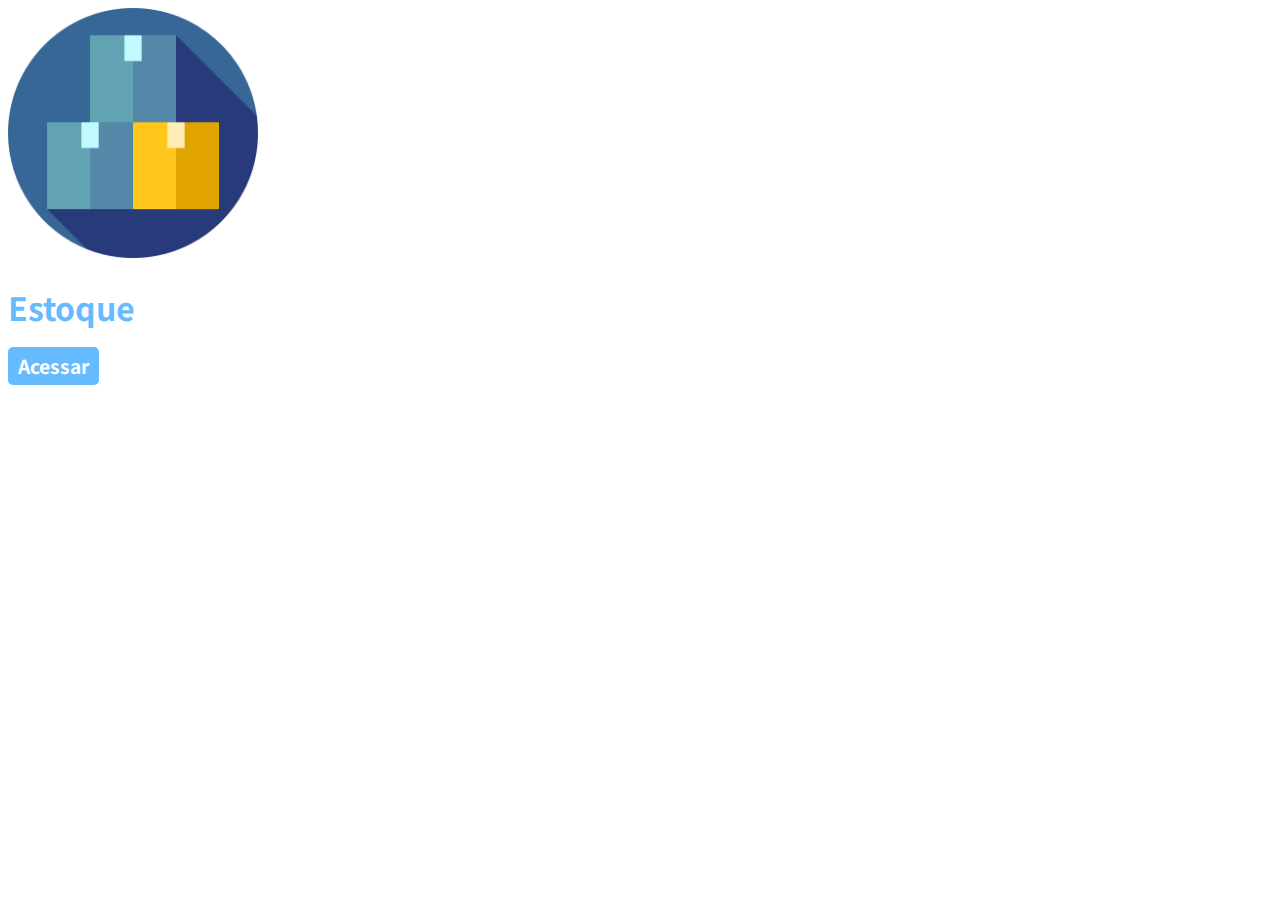
<file: estoque-jsp/src/main/webapp/index.html>
<!DOCTYPE html>
<html lang="pt-br">
<head>
<meta charset="UTF-8">
<title>Estoque</title>
<link rel="icon" href="imagens/favicon.png">
<link rel="stylesheet" href="style.css">
</head>
<body>
	<img alt="estoque" src="imagens/estoque.png" width="250px" height="250px">
	<h1>Estoque</h1>
	<a href="main" class="botao">Acessar</a>
</body>
</html>
</file>
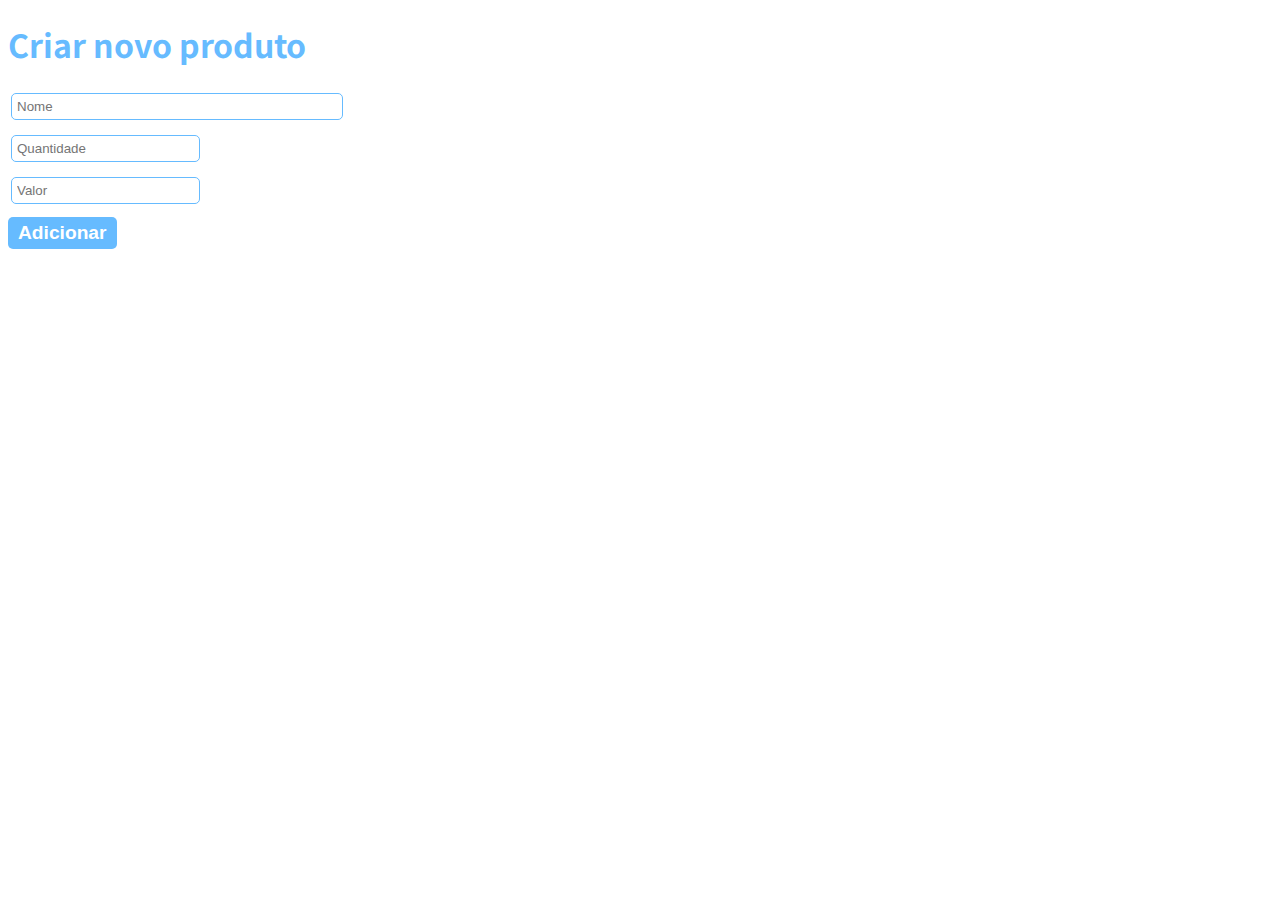
<file: estoque-jsp/src/main/webapp/novo.html>
<!DOCTYPE html>
<html lang="pt-br">
<head>
<meta charset="UTF-8">
<title>Estoque</title>
<link rel="icon" href="imagens/favicon.png">
<link rel="stylesheet" href="style.css">
</head>
<body>
	<h1>Criar novo produto</h1>
	<form action="insert" name="frmProduto" >
		<table>
			<tr>
				<td><input type="text" name="nome" placeholder="Nome"
					class="caixa1"></td>
			</tr>
			<tr>
				<td><input type="number" name="quantidade"
					placeholder="Quantidade" class="caixa2" ></td>
			</tr>
			<tr>
				<td><input type="number" name="valor" placeholder="Valor"
					class="caixa2"></td>
			</tr>
		</table>
		<input type="button" value="Adicionar" class="botao"
			onclick="validar()">
	</form>

	<script type="text/javascript" src="scripts/validador.js"></script>
</body>
</html>
</file>
<file: estoque-jsp/src/main/webapp/style.css>
@charset "UTF-8";

@import
	url('https://fonts.googleapis.com/css2?family=Noto+Sans+JP:wght@400;700&display=swap')
	;

body {
	font-family: 'Noto Sans JP', sans-serif;
	font-size: 1em;
	font-weight: 400;
}

h1 {
	color: #66bbff;
}

.botao {
	text-decoration: none;
	background-color: #66bbff;
	padding: 5px 10px 5px 10px;
	color: #fff;
	font-size: 1.2em;
	font-weight: 700;
	border-radius: 5px;
	border: 0;
	cursor: pointer;
}
.botao2 {
	text-decoration: none;
	background-color: #d51213;
	padding: 5px 10px 5px 10px;
	color: #fff;
	font-size: 1.2em;
	font-weight: 700;
	border-radius: 5px;
	
}

.caixa1 {
	width: 320px;
	padding: 5px;
	margin-bottom: 10px;
	border: 1px solid #66bbff;
	border-radius: 5px;
}

.caixa2 {
	padding: 5px;
	margin-bottom: 10px;
	border: 1px solid #66bbff;
	border-radius: 5px;
}

#caixa3 {
	padding: 5px;
	margin-bottom: 10px;
	border: 1px solid #ff0000;
}

#tabela {
	margin-top: 30px;
	border-collapse: collapse
}

#tabela th {
	border: 1px solid #ddd;
	padding: 10px;
	text-align: left;
	background-color: #66bbff;
	color: #fff;
}

#tabela td {
	border: 1px solid #ddd;
	padding: 10px;
}
</file>
